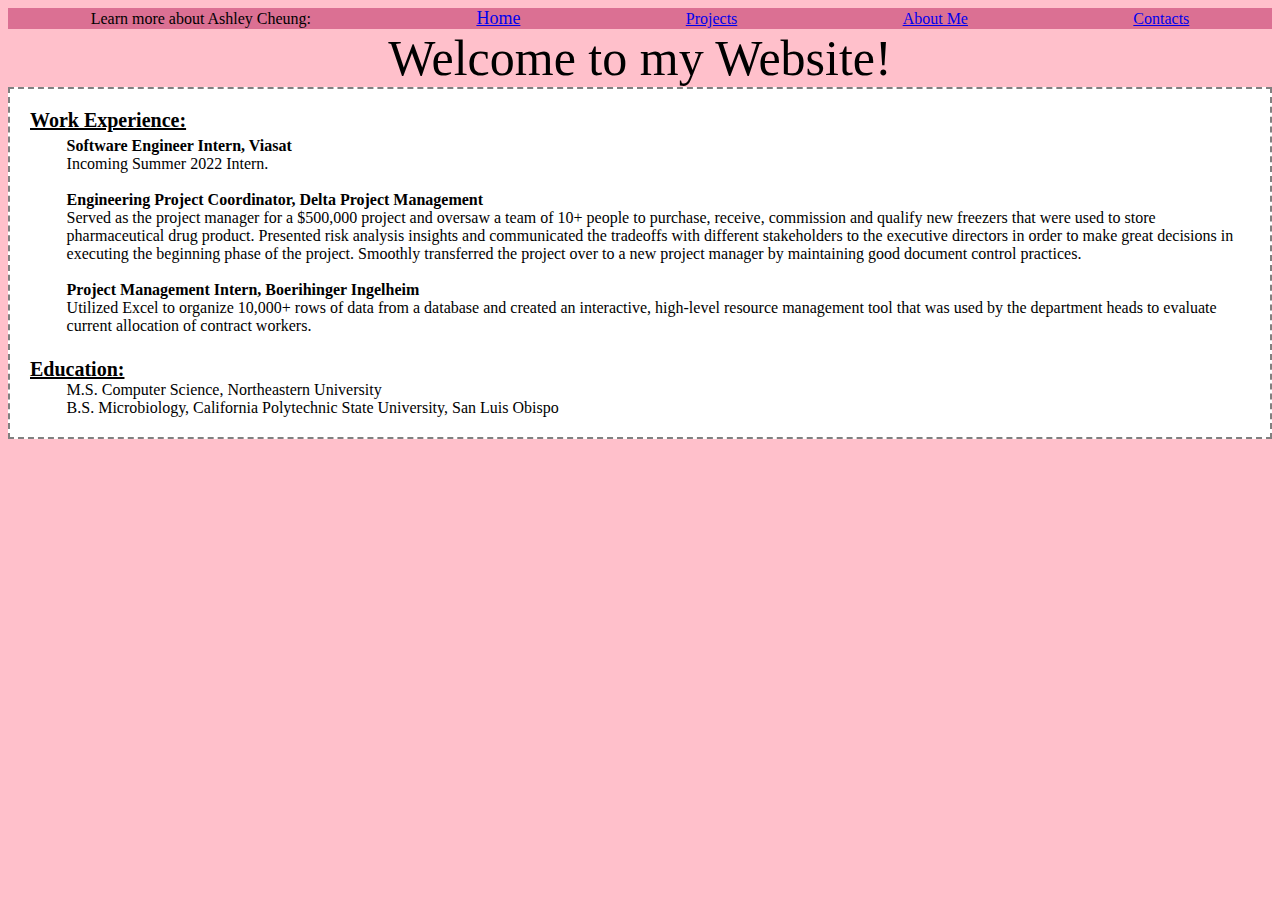
<file: project1/index.html>
<!DOCTYPE html>
<html lang="en">
<head>
    <meta charset="UTF-8">
    <link rel="stylesheet" href="home.css">
    <meta name="viewport" content="width=device-width, initial-scale=1.0">
    <title>Home</title>
</head>
<body class="page-color">
    <div class="sticky-class navbar-container">
        <div>Learn more about Ashley Cheung:</div>
        <a class="current-page" href="https://amlcheung.github.io/project1/">Home</a>
        <a href="https://amlcheung.github.io/project1/Projects/">Projects</a>
        <a href="https://amlcheung.github.io/project1/AboutMe/">About Me</a>
        <a href="https://amlcheung.github.io/project1/Contacts/">Contacts</a>
    </div>
    <div class="header-box header-text">Welcome to my Website!</div>
    </div>

    <div class="experience-education-container">
        <div class="title-format">Work Experience:</div>
    
        <div class="sub-text-format">
            <div class="position-title-font">
                <br>Software Engineer Intern, Viasat</br> 
            </div>
            Incoming Summer 2022 Intern.
        </div>

        <div class="sub-text-format">
            <div class="position-title-font">
                <br>Engineering Project Coordinator, Delta Project Management<br> 
            </div>
            Served as the project manager for a $500,000 project and oversaw 
            a team of 10+ people to purchase, receive, commission and 
            qualify new freezers that were used to store pharmaceutical 
            drug product. Presented risk analysis insights and communicated 
            the tradeoffs with different stakeholders to the executive 
            directors in order to make great decisions in executing the 
            beginning phase of the project. Smoothly transferred the project 
            over to a new project manager by maintaining good document control 
            practices.
        </div>

        <div class="sub-text-format">
            <div class="position-title-font">
                <br>Project Management Intern, Boerihinger Ingelheim</br>
            </div>
            Utilized Excel to organize 10,000+ rows of data from a database and 
            created an interactive, high-level resource management tool that was 
            used by the department heads to evaluate current allocation of contract 
            workers.
        </div>

        <div class="title-format"><br>Education:</div>

        <div class="sub-text-format">
            <br><br>M.S. Computer Science,  Northeastern University</br>
            B.S. Microbiology, California Polytechnic State University, San Luis Obispo</br>
        </div>
    </div>
</body>
</html>
</file>
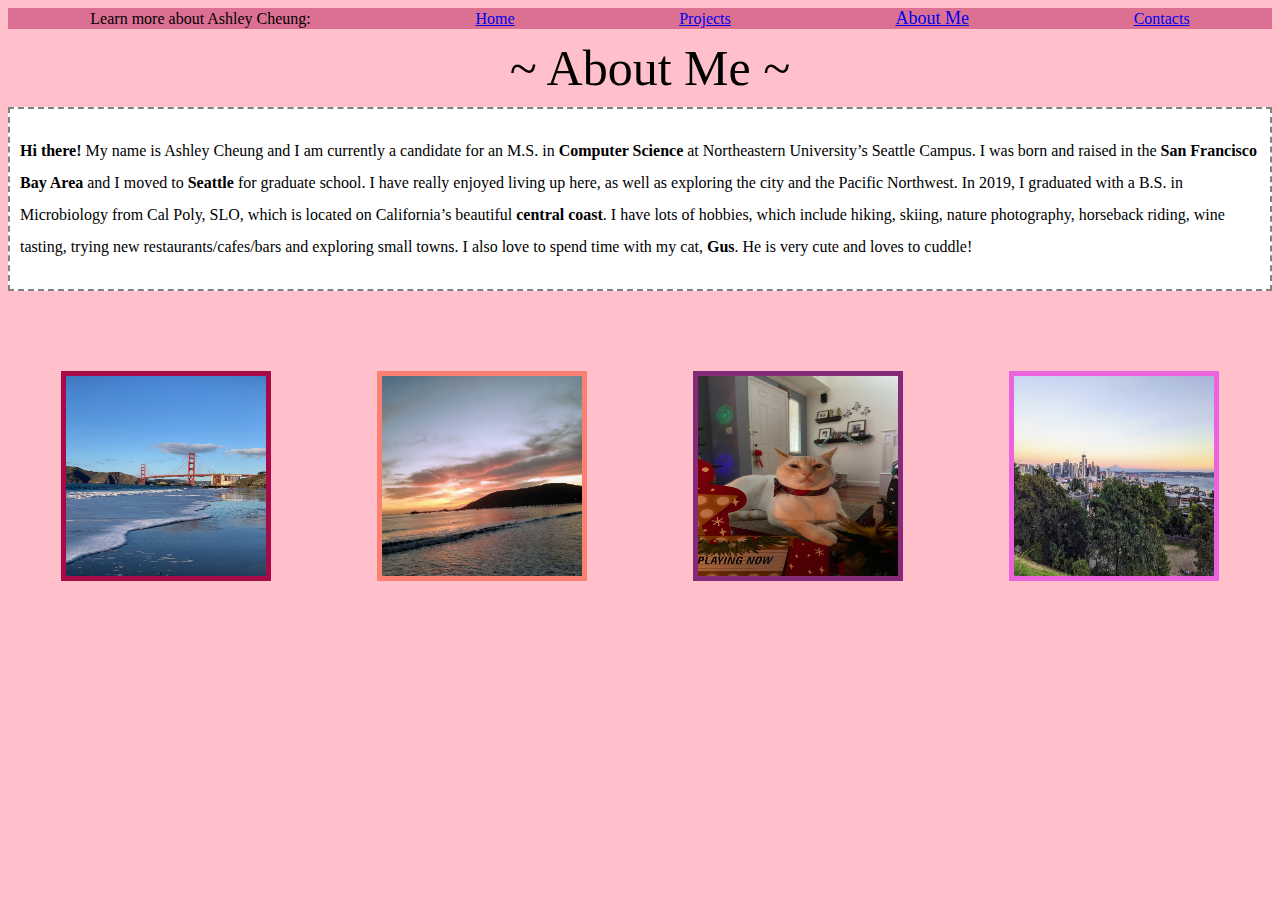
<file: project1/AboutMe/index.html>
<!DOCTYPE html>
<html lang="en">
<head>
    <meta charset="UTF-8">
    <link rel="stylesheet" href="aboutMe.css">
    <meta name="viewport" content="width=device-width, initial-scale=1.0">
    <title>About Me</title>
</head> 
<body class="page-color">

    <div class="sticky-class navbar-container">
        <div>Learn more about Ashley Cheung:</div>
        <a href="https://amlcheung.github.io/project1/">Home</a>
        <a href="https://amlcheung.github.io/project1/Projects/">Projects</a>
        <a class="current" href="https://amlcheung.github.io/project1/AboutMe/">About Me</a>
        <a href="https://amlcheung.github.io/project1/Contacts/">Contacts</a>
    </div>     
        <div class="header-box">
            <div class="header-text">~ About Me ~</div>
        </div>

        <div class="text-container">
            <p class="ordinary-text-format"><span class="key-word-format">Hi there!</span> My name is Ashley Cheung and I am currently a candidate for 
                an M.S. in <span class="key-word-format">Computer Science</span> at Northeastern University’s Seattle Campus. 
                I was born and raised in the <span class="key-word-format">San Francisco Bay Area</span> and I moved to 
                <span class="key-word-format">Seattle</span> for graduate school. I  have really enjoyed living up here, as well as 
                exploring the city and the Pacific Northwest. In 2019, I graduated with a 
                B.S. in Microbiology from Cal Poly, SLO, which is located on California’s 
                beautiful <span class="key-word-format">central coast</span>. I have lots of hobbies, which include hiking, skiing, 
                nature photography, horseback riding, wine tasting, trying new 
                restaurants/cafes/bars and exploring small towns. I also love to spend time 
                with my cat, <span class="key-word-format">Gus</span>. He is very cute and loves to cuddle! 
            </p>

        </div>

        <div class="photos-container">
            <img class="image-format" src="sf.jpg">
            <img class="image-format" src="slo.jpg">
            <img class="image-format" src="gus.jpg">
            <img class="image-format" src="seattle.jpg">
        </div> 
</body>
</html>
</file>
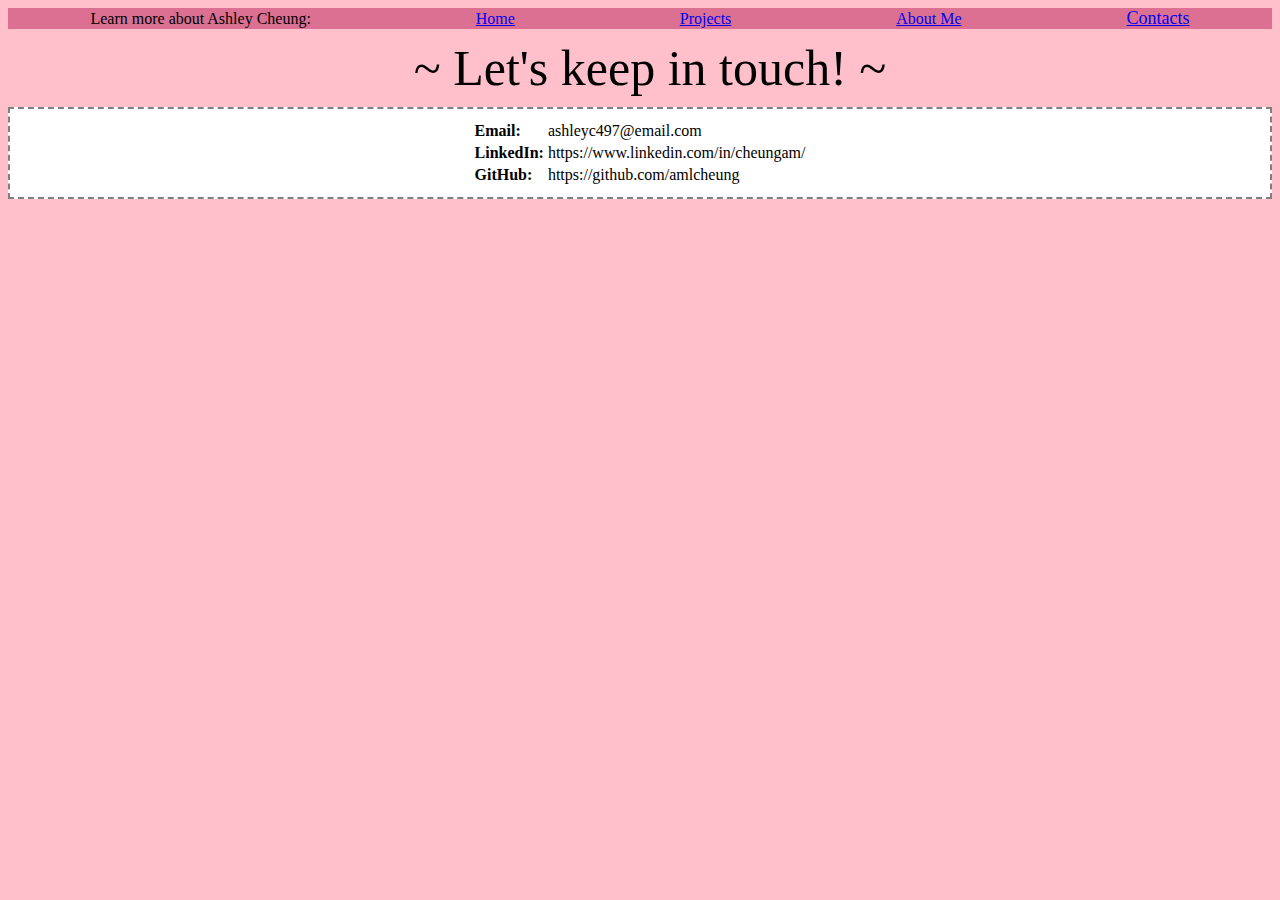
<file: project1/Contacts/index.html>
<!DOCTYPE html>
<html lang="en">
<head>
    <meta charset="UTF-8">
    <link rel="stylesheet" href="contacts.css">
    <meta name="viewport" content="width=device-width, initial-scale=1.0">
    <title>Contacts</title>
</head>
<body class="page-color">  
    <div class="sticky-class navbar-container">
        <div>Learn more about Ashley Cheung:</div>
        <a href="https://amlcheung.github.io/project1/">Home</a>
        <a href="https://amlcheung.github.io/project1/Projects/">Projects</a>
        <a href="https://amlcheung.github.io/project1/AboutMe/">About Me</a>
        <a class="current" href="https://amlcheung.github.io/project1/Contacts/">Contacts</a>
    </div>     
        <div class="header-box">
            <div class="header-text">~ Let's keep in touch! ~</div>
        </div>

        <div class="contacts-container">
            <table>
                <tbody><tr><td class="media-type-format">Email:</td><td>ashleyc497@email.com</td></tr>
                    <tr><td class="media-type-format">LinkedIn:</td><td>https://www.linkedin.com/in/cheungam/</td></tr>
                    <tr><td class="media-type-format">GitHub:</td><td>https://github.com/amlcheung</td></tr>
                </tbody>
                </table>
        </div>
</body>
</html>
</file>
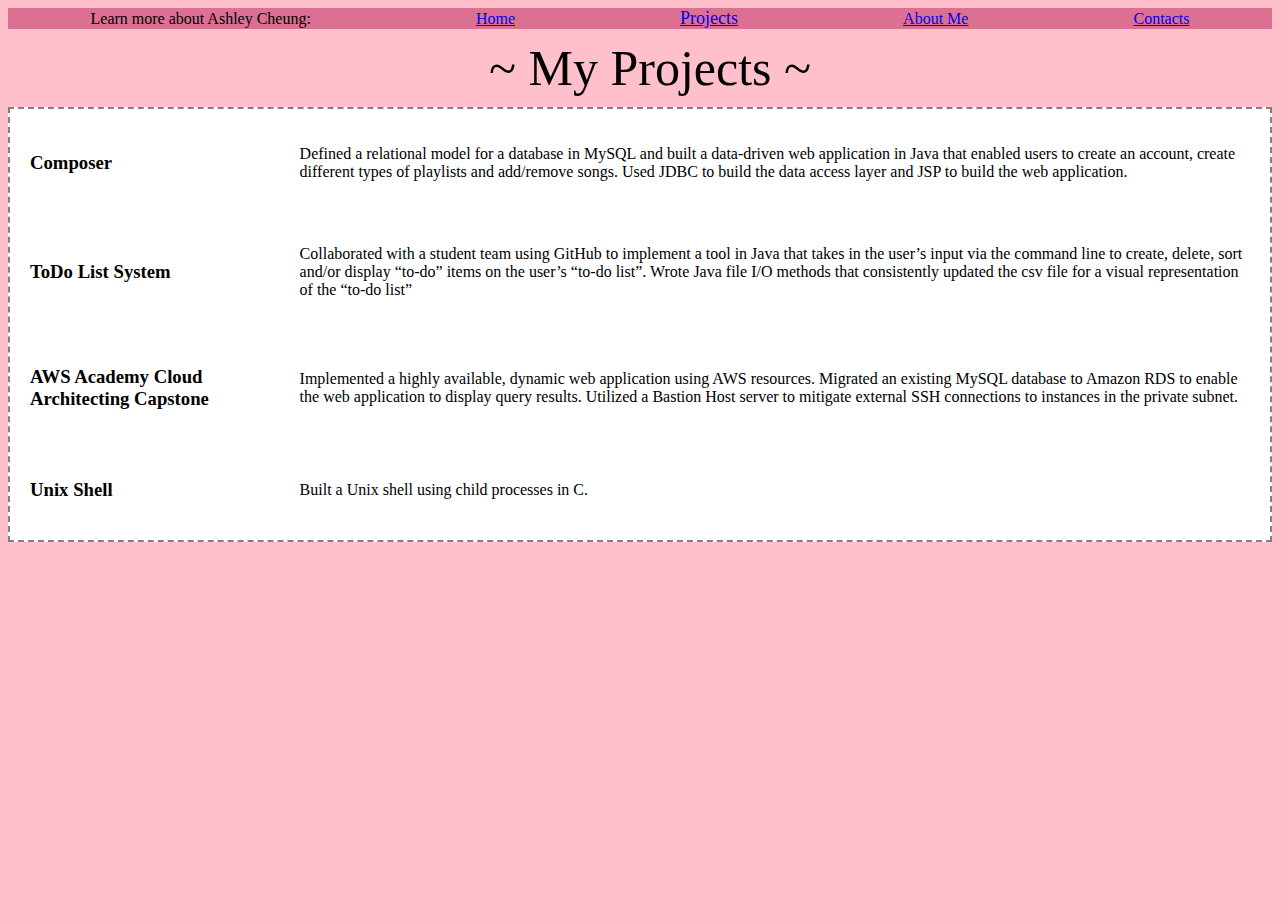
<file: project1/Projects/index.html>
<!DOCTYPE html>
<html lang="en">
<head>
    <meta charset="UTF-8">
    <link rel="stylesheet" href="projects.css">
    <meta name="viewport" content="width=device-width, initial-scale=1.0">
    <title>Projects</title>
</head>
<body class="page-color">
    <div class="sticky-class navbar-container">
        <div>Learn more about Ashley Cheung:</div>
        <a href="https://amlcheung.github.io/project1/">Home</a>
        <a class="current" href="https://amlcheung.github.io/project1/Projects/">Projects</a>
        <a href="https://amlcheung.github.io/project1/AboutMe/">About Me</a>
        <a href="https://amlcheung.github.io/project1/Contacts/">Contacts</a>
    </div>


    <div class="header-box">
        <div class="header-text">~ My Projects ~</div>
    </div>

    <div class="projects-container">
        <h3>Composer</h3>
        <p>Defined a relational model for a database 
            in MySQL and built a data-driven web application in Java that 
            enabled users to create an account, create different types of 
            playlists and add/remove songs. Used JDBC to build the data 
            access layer and JSP to build the web application.</p>

        <h3>ToDo List System</h3>
        <p>Collaborated with a student team using GitHub 
            to implement a tool in Java that takes in the user’s input via 
            the command line to create, delete, sort and/or display “to-do” 
            items on the user’s “to-do list”. Wrote Java file I/O methods 
            that consistently updated the csv file for a visual representation 
            of the “to-do list”</p>

        <h3>AWS Academy Cloud Architecting Capstone</h3>
        <p>Implemented a highly available, dynamic web 
            application using AWS resources. Migrated an existing MySQL database 
            to Amazon RDS to enable the web application to display query results.
            Utilized a Bastion Host server to mitigate external SSH connections 
            to instances in the private subnet.</p>
       
        <h3>Unix Shell</h3>
        <p>Built a Unix shell using child processes in C.</p>
    </div>
</body>
</html>
</file>
<file: project1/home.css>
.page-color {
    background-color: pink;
}

.header-text {
    font-family: cursive;
    font-size: 50px;
}

.header-box {
    width: 100%;
    height: 100%;
    text-align: center;
}

.navbar-container {
    display: flex;
    width: 100%;
    flex-direction: row;
    justify-content: space-around;
    flex-wrap: wrap;
    background-color:palevioletred;
    align-items: baseline;
}

.sticky-class {
    position: sticky;
    top: 0px;
}

.current-page {
    font-size: large;
    font-family: cursive;
}

@media(max-width: 600px) {
    .header-box {
        background-color: palevioletred
    }
}

.experience-education-container {
    display: grid;
    justify-items: stretch;
    align-items: stretch;
    right: 100px;
    top: 25px;
    background-color: white;
    border: 2px dashed grey;
    padding: 20px;
    grid-template-columns: 1fr;
    grid-auto-rows: minmax(10px, auto);
}

.position-title-font {
    font-weight: bold;
    font-size: medium;
}

.title-format {
    margin-bottom: -10%;
    font-size: 20px;
    font-weight: bold;
    text-decoration: underline;
}

.sub-text-format {
    margin-left: 3%;
}
</file>
<file: project1/AboutMe/aboutMe.css>
.page-color {
    background-color: pink;
}

.header-text {
    font-family: cursive;
    font-size: 50px;
}

.header-box {
    width: 100%;
    height: 100%;
    margin: 10px;
    text-align: center;
}

.navbar-container {
    display: flex;
    width: 100%;
    flex-direction: row;
    justify-content: space-around;
    flex-wrap: wrap;
    background-color:palevioletred;
    align-items: baseline;
}

.sticky-class {
    position: sticky;
    top: 0px;
}

.current {
    font-size: large;
    font-family: cursive;
}

.text-container {
    display: flex;
    background-color: white;
    border: 2px dashed grey;
    padding: 10px 10px 10px 10px;
    align-items: baseline;
    position: relative;
    margin-bottom: 5rem;
}

.key-word-format {
    font-family: cursive;
    font-weight: bold;
}

.ordinary-text-format {
    line-height: 2;
}

.photos-container {
    display: flex;
    flex-direction: row;
    justify-content: space-around;
    flex-wrap: wrap;
}

.image-format {
    height: 200px;
    width: 200px;
}

.image-format:hover {
    height: 300px;
    width: 300px;
    transition-duration: 0.5s;
}

@media (hover: hover) {
    image-format:hover {
        border: 3px;
    }
}

.image-format:nth-child(1) {
    border: 5px solid rgba(165, 6, 67, 0.981);
}

.image-format:nth-child(2) {
    border: 5px solid salmon;
}

.image-format:nth-child(3) {
    border: 5px solid rgba(102, 4, 99, 0.796);
}

.image-format:nth-child(4) {
    border: 5px solid rgba(230, 79, 225, 0.81);
}
</file>
<file: project1/Contacts/contacts.css>
.page-color {
    background-color: pink;
}

.header-text {
    font-family: cursive;
    font-size: 50px;
}

.header-box {
    width: 100%;
    height: 100%;
    margin: 10px;
    text-align: center;
}

.navbar-container {
    display: flex;
    width: 100%;
    flex-direction: row;
    justify-content: space-around;
    flex-wrap: wrap;
    background-color:palevioletred;
    align-items: baseline;
}

.sticky-class {
    position: sticky;
    top: 0px;
}

.current {
    font-size: large;
    font-family: cursive;
}

.media-type-format {
    font-weight: bold;
}

.page-container {
    display: flex;
    width: 100%;
    top: 25px;
    justify-content: center;
    /* align-content: center; */
}

.contacts-container {
    display: flex;
    /* width: 100%; */
    background-color: white;
    border: 2px dashed grey;
    justify-content: center;
    padding: 10px 10px 10px 10px;
}
</file>
<file: project1/Projects/projects.css>
.page-color {
    background-color: pink;
}

.header-text {
    font-family: cursive;
    font-size: 50px;    
}

.header-box {
    width: 100%;
    height: 100%;
    margin: 10px;
    text-align: center;
}

.navbar-container {
    display: flex;
    width: 100%;
    flex-direction: row;
    justify-content: space-around;
    flex-wrap: wrap;
    background-color:palevioletred;
    align-items: baseline;
}

.sticky-class {
    position: sticky;
    top: 0px;
}

.current {
    font-size: large;
    font-family: cursive;
}

.projects-container {
    display: grid;
    justify-items: stretch;
    align-items: center;
    background-color: white;
    border: 2px dashed grey;
    padding: 20px;
    /* stick to fr rather than % or will have issues with padding/margin */
    grid-template-columns: 1fr 4fr;
    /* use auto row so that if you get a row with text that takes more than 10px space, 
    it won't overflow */
    grid-auto-rows: minmax(10px, auto);
    grid-gap: 2em;
}
</file>
